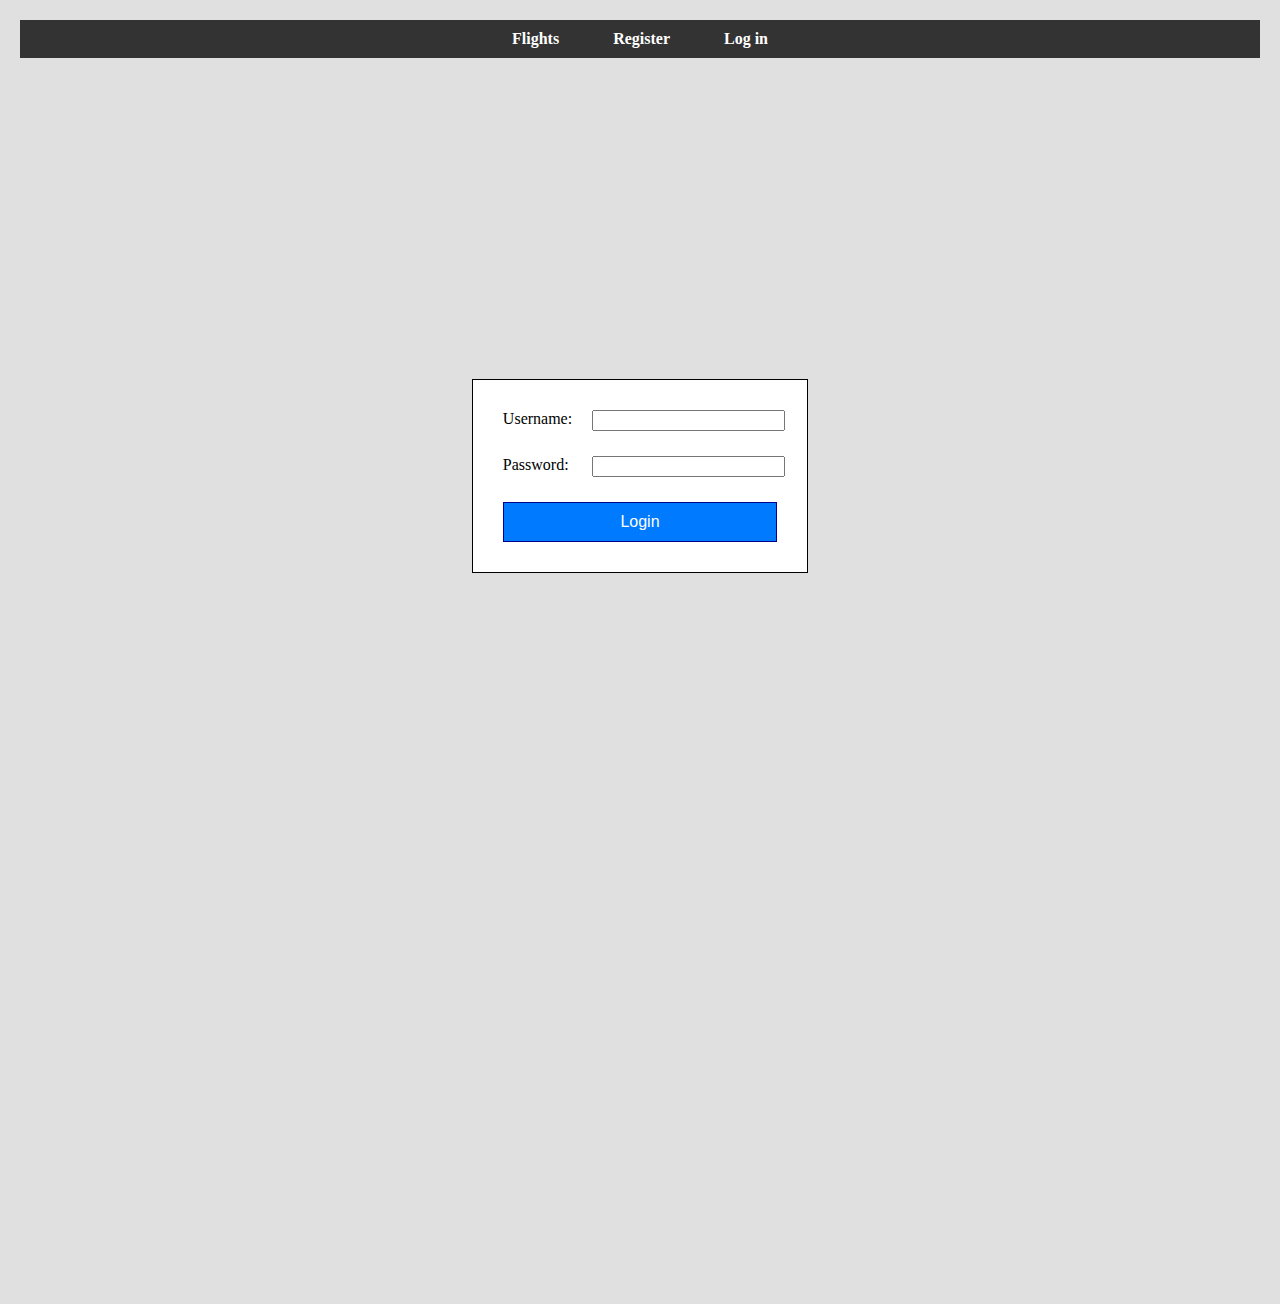
<file: Sistem za rezervaciju avio karata/Sistem za rezervaciju avio karata/Login.html>
﻿<!DOCTYPE html>
<html>
<head>
    <meta charset="utf-8" />
    <title>Login</title>
    <script src="https://code.jquery.com/jquery-3.4.1.min.js"></script>
    <link rel="stylesheet" href="MainStyle.css">
    <script>
        $(document).ready(function () {
            $('#loginForm').submit(function (e) {
                e.preventDefault();

                var username = $('#username').val();
                var password = $('#password').val();

                $.ajax({
                    url: `/api/users/login/${username}`,
                    method: "GET",
                    success: function (user) {
                        if (user.password === password) {
                            window.location.href = "Index.html";
                        } else {
                            $('#passwordError').text('Incorrect password.');
                        }
                    },
                    error: function (xhr) {
                        if (xhr.status === 404) {
                            $('#usernameError').text("Username doesn't exist.");
                        } else {
                        }
                    }
                });
            });

            $('#username').on('input', function () {
                $('#usernameError').text('');
            });

            $('#password').on('input', function () {
                $('#passwordError').text('');
            });
        });
    </script>
</head>
<body>
    <div class="menu">
        <a href="Index.html">Flights</a>
        <a href="Register.html">Register</a>
        <a href="Login.html">Log in</a>
    </div>
    <br />
    <div class="login-form-container">
    <form id="loginForm" class="login-form">
        <table class="login-table">
            <tr>
                <td><label for="username">Username:</label></td>
                <td>
                    <input type="text" id="username" name="username" required>
                    <span id="usernameError" class="error"></span>
                </td>
            </tr>
            <tr>
                <td><label for="password">Password:</label></td>
                <td>
                    <input type="password" id="password" name="password" required>
                    <span id="passwordError" class="error"></span>
                </td>
            </tr>
            <tr>
                <td colspan="2" style="text-align: center;">
                    <input type="submit" value="Login" class="login-button">
                </td>
            </tr>
        </table>
    </form>
</div>
    <br />
    <br />
    <br />
    <br />
    <br />
    <br />
</body>
</html>
</file>
<file: Sistem za rezervaciju avio karata/Sistem za rezervaciju avio karata/MainStyle.css>
﻿body {
    font-size: 16px;
    margin: 20px;
    background-color: #e0e0e0;
}

h1 {
    text-align: center;
}

table {
    width: calc(100% - 40px);
    margin-left: 20px;
    border-collapse: collapse;
}

table, form {
    background-color: white;
}

table, th, td {
    border: 1px solid black;
    padding: 10px;
    text-align: left;
}

#reservationForm {
    background-color: #e0e0e0;
}

.search {
    display: inline-block;
    vertical-align: top;
    margin-left: 20px;
    background-color: #e0e0e0;
}

img {
    width: 150px;
    height: 100px;
    border-style: solid;
    border-width: 1px;
}

.sort {
    margin-right: 20px;
    font-size: 16px;
}

th {
    background-color: #333333;
    color: white;
}

.input-field {
    width: 100px;
    margin-right: 10px;
}

#airlineName {
    margin-right: 10px;
}

.datepicker {
    width: 100px;
    margin-right: 10px;
}

.datepicker2 {
    width: 100px;
    margin-right: 10px;
}

.menu {
    background-color: #333333;
    text-align: center;
    padding: 10px 0;
    margin: 0;
}

.menu a {
    text-decoration: none;
    color: white;
    font-weight: bold;
    padding: 10px 20px;
    margin: 0 5px;
}

.menu a:hover {
    background-color: #666666;
}

.airline-name {
    cursor: pointer;
    color: inherit;
    text-decoration: none;
    text-align: center;
    vertical-align: central;
}

.airline-row {
    background-color: #333333;
    color: white;
    text-align: center;
    vertical-align: central;
}

.error {
    color: red;
}

#profileInfo {
    margin-left: 20px;
    padding: 10px;
    width: fit-content;
    display: none;
}

#profileTitle {
    margin-left: 10px;
    font-size: 30px;
    font-weight: bold;
}

#profileInfo ul {
    list-style-type: disc;
    padding-left: 40px;
    font-size: 18px;
}

#profileInfo li {
    margin: 5px 0;
}

.center-radio {
    text-align: center;
    vertical-align: middle;
}

.center-radio input[type="radio"] {
    margin: 0;
    display: inline-block;
    vertical-align: middle;
}

.center-checkbox {
    text-align: center;
}

button {
    text-align: center;
    vertical-align: middle;
}

.profile-div {
    display: none;
    margin-left: 20px;
    margin-right: 20px;
}

.register-form-container {
    display: flex;
    justify-content: center;
    align-items: center;
    height: calc(100vh - 100px);
    flex-direction: column;
}

.register-form {
    width: auto;
}

.register-table {
    border-collapse: separate;
    width: auto;
    margin: 0 auto;
}

.register-table td {
    padding: 10px;
    vertical-align: top;
    border: none;
}

.register-table td label,
.register-table td input,
.register-table td span.error {
    display: block;
}

.register-table td span.error {
    color: red;
    margin-top: 5px;
}

.register-table input[type="text"],
.register-table input[type="password"],
.register-table input[type="email"],
.register-table input[type="radio"] {
    width: 100%; 
}

.register-button {
    width: 100%;
    background-color: #007bff;
    color: #ffffff;
    border: 1px solid #00008B;
    padding: 10px 20px;
    font-size: 16px;
    cursor: pointer;
}

.gender-container {
    display: flex;
    align-items: center;
}

.gender-container label {
    margin-right: 10px;
    margin-left: 5px;
}

.login-form-container {
    display: flex;
    justify-content: center;
    align-items: center;
    height: calc(100vh - 100px);
    flex-direction: column;
    margin-bottom: 300px;
}

.login-form {
    width: auto;
    border: 1px solid black;
    padding: 20px;
}

.login-table {
    border: none;
    width: auto;
    margin: 0 auto;
}

.login-table td {
    padding: 10px;
    vertical-align: top;
    border: none;
}

.login-table td label,
.login-table td input,
.login-table td span.error {
    display: block;
}

.login-table td span.error {
    color: red;
    margin-top: 5px;
}

.login-table input[type="text"],
.login-table input[type="password"] {
    width: 100%;
}

.login-button {
    width: 100%;
    background-color: #007bff;
    color: #ffffff;
    border: 1px solid #00008B;
    padding: 10px 20px;
    font-size: 16px;
    cursor: pointer;
}

.login-button:hover,
.register-button:hover {
    background-color: #0056b3;
}

button {
    background-color: #007bff;
    color: #ffffff;
    border: 1px solid #00008B;
}

button:hover {
    background-color: #0056b3;
}

input[type="submit"] {
    background-color: #007bff;
    color: #ffffff;
    border: 1px solid #00008B;
    cursor: pointer;
}
input[type="submit"]:hover {
    background-color: #0056b3;
}

.add-airline-form-container {
    display: flex;
    width: contain;
    justify-content: center;
    align-items: center;
    height: auto;
    flex-direction: column;
}

#addAirlineForm {
    width: auto;
    margin: 20px;
    padding: 10px;
    border: 1px solid black;
}

#addAirlineForm table {
    width: auto;
    border: none;
}

#addAirlineForm table td {
    padding: 8px;
    border: none;
}

#addAirlineForm label {
    display: block;
    margin-bottom: 5px;
}

#addAirlineForm input[type="text"] {
    padding: 8px;
    margin-bottom: 10px;
    border: 1px solid #ccc;
    box-sizing: border-box;
    border-radius: 4px;
}

#addAirlineForm .error {
    display: block;
    color: red;
    margin-bottom: 10px;
}

#addAirlineForm button {
    width: 100%;
    background-color: #007bff;
    color: #ffffff;
    border: 1px solid #00008B;
    padding: 10px 20px;
    font-size: 16px;
    cursor: pointer;
}

#addAirlineForm button:hover {
    background-color: #0056b3;
}

.edit-airline-modal {
    display: flex;
    width: contain;
    justify-content: center;
    align-items: center;
    height: auto;
    flex-direction: column;
}

#editAirlineForm {
    width: auto;
    margin: 20px;
    padding: 10px;
    border: 1px solid black;
}

#editAirlineForm table {
    width: auto;
    border: none;
}

#editAirlineForm table td {
    padding: 8px;
    border: none;
}

#editAirlineForm label {
    display: block;
    margin-bottom: 5px;
}

#editAirlineForm input[type="text"] {
    padding: 8px;
    margin-bottom: 10px;
    border: 1px solid #ccc;
    box-sizing: border-box;
    border-radius: 4px;
}

#editAirlineForm .error {
    display: block;
    color: red;
    margin-bottom: 10px;
}

#editAirlineForm button {
    width: 100%;
    background-color: #007bff;
    color: #ffffff;
    border: 1px solid #00008B;
    padding: 10px 20px;
    font-size: 16px;
    cursor: pointer;
}

#editAirlineForm button:hover {
    background-color: #0056b3;
}

.add-flight-form-container {
    display: flex;
    width: contain;
    justify-content: center;
    align-items: center;
    height: auto;
    flex-direction: column;
}

#addFlightForm {
    width: auto;
    margin: 20px;
    padding: 10px;
    border: 1px solid black;
}

#addFlightForm table {
    width: auto;
    border: none;
    margin-left: 20px;
}

#addFlightForm table td {
    padding: 8px;
    border: none;
}

#addFlightForm label {
    display: block;
    margin-bottom: 5px;
}

#addFlightForm input[type="text"],
#addFlightForm input[type="datetime-local"],
#addFlightForm input[type="number"],
#addFlightForm select {
    padding: 8px;
    margin-bottom: 10px;
    border: 1px solid #ccc;
    box-sizing: border-box;
    border-radius: 4px;
}

#addFlightForm .error {
    display: block;
    color: red;
    margin-bottom: 10px;
}

#addFlightForm button {
    width: 100%;
    background-color: #007bff;
    color: #ffffff;
    border: 1px solid #00008B;
    padding: 10px 20px;
    font-size: 16px;
    cursor: pointer;
}

#addFlightForm button:hover {
    background-color: #0056b3;
}

button[disabled],
button:disabled {
    background-color: #ccc; 
    color: #999;
    border-color: black;
    cursor: not-allowed;
}

input[type="submit"]:disabled {
    background-color: #ccc;
    color: #999;
    border-color: black;
    cursor: not-allowed;
}

#editFlight {
    display: flex;
    width: contain;
    justify-content: center;
    align-items: center;
    height: auto;
    flex-direction: column;
}

#editFlightForm {
    width: auto;
    margin: 20px;
    padding: 10px;
    border: 1px solid black;
}

#editFlightForm table {
    width: auto;
    border: none;
    margin-left: 20px;
}

#editFlightForm table td {
    padding: 8px;
    border: none;
}

#editFlightForm label {
    display: block;
    margin-bottom: 5px;
}

#editFlightForm input[type="text"],
#editFlightForm input[type="datetime-local"],
#editFlightForm input[type="number"],
#editFlightForm select {
    padding: 8px;
    margin-bottom: 10px;
    border: 1px solid #ccc;
    box-sizing: border-box;
    border-radius: 4px;
}

#editFlightForm .error {
    display: block;
    color: red;
    margin-bottom: 10px;
}

#editFlightForm button {
    width: 100%;
    background-color: #007bff;
    color: #ffffff;
    border: 1px solid #00008B;
    padding: 10px 20px;
    font-size: 16px;
    cursor: pointer;
}

#editFlightForm button:hover {
    background-color: #0056b3;
}

#editProfileForm {
    background-color: #e0e0e0;
    margin-left: 20px;
    margin-top: 20px;
}

#reviewFormContainer {
    display: none;
    width: contain;
    justify-content: center;
    align-items: center;
    height: auto;
    flex-direction: column;
}

#reviewForm {
    background-color: #e0e0e0;
}

.approveBtn, .rejectBtn {
    width: 100px;
    height: 30px;
}
</file>
